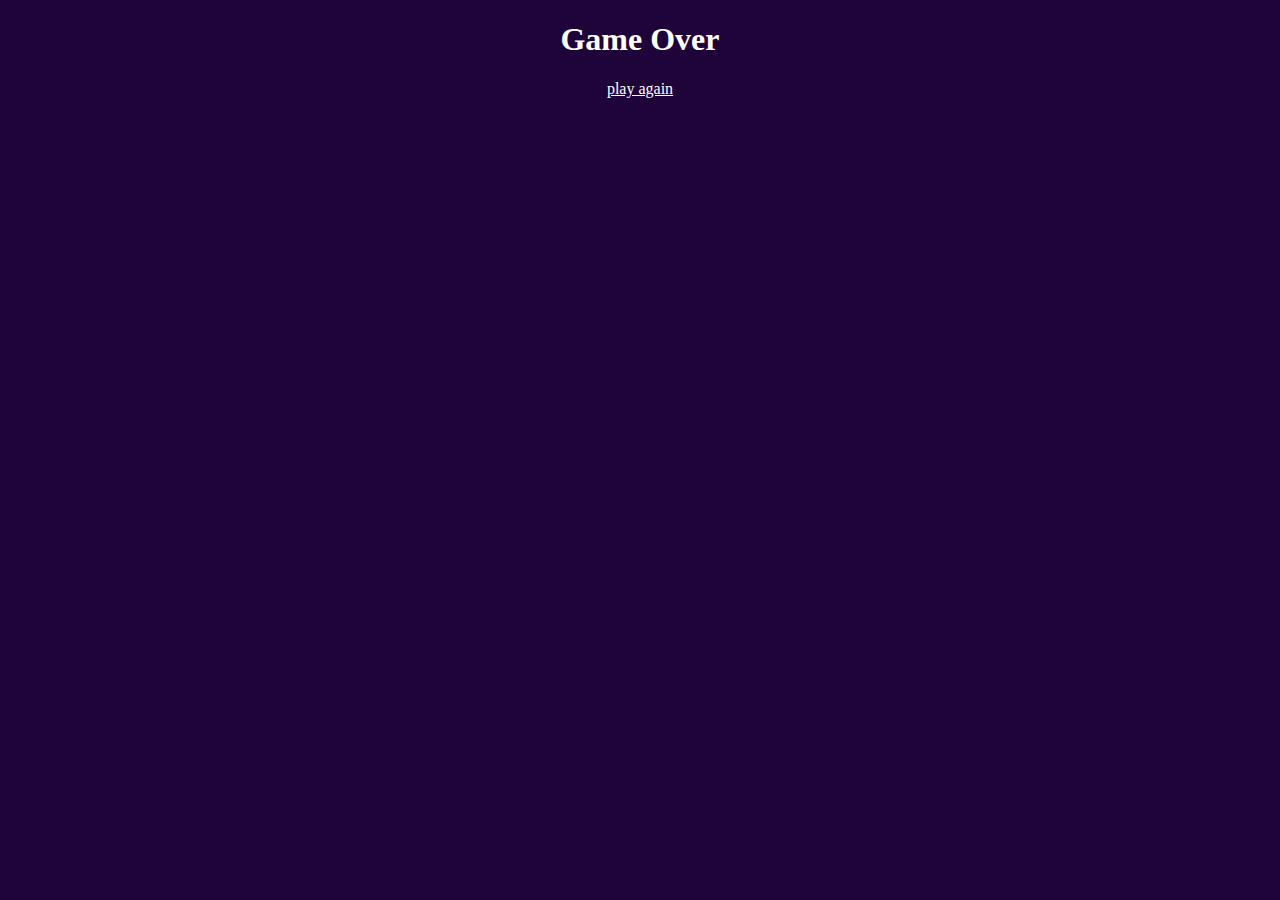
<file: gameover.html>
<!DOCTYPE html>
<html lang="en">
<head>
    <meta charset="UTF-8">
    <meta name="viewport" content="width=device-width, initial-scale=1.0">
    <title>Document</title>
    <link rel="stylesheet" href="./css/main.css">
</head>
<body id="page-gameover">
    <h1>Game Over</h1>
    <div><a href="./index.html">play again</a></div>
</body>
</html>
</file>
<file: css/main.css>
body {
    margin: 0;
    padding: 0;
}

#board {
    width: 100vw;
    height: 100vh;  
    background-color: rgb(30, 15, 70);
    position: relative;
    overflow: hidden;
}

#player {
    background-color: rgb(187, 21, 187);
    position: absolute;
    border-radius: 5%;
}

.obstacle {
    background-color: rgb(245, 219, 245);
    position: absolute;
    border-radius: 5%;
}

#page-gameover {
    text-align: center;
    color: white;
    background-color: rgb(31, 4, 58);
}

#page-gameover a{
    color: white;
    
}
</file>
